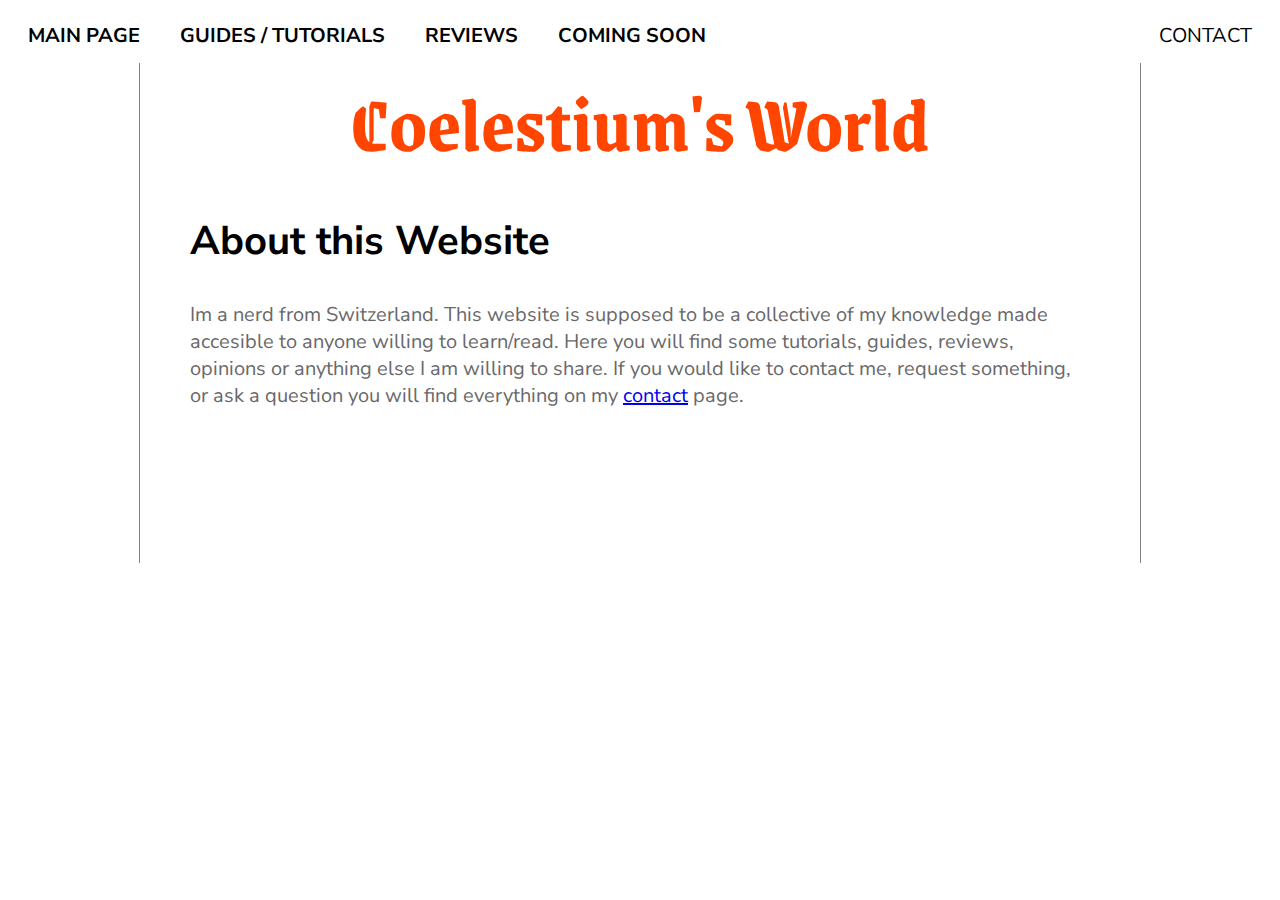
<file: index.html>
<!DOCTYPE html>
<html>
<meta charset="UTF-8">
<link href="https://fonts.googleapis.com/css2?family=Nunito+Sans&display=swap" rel="stylesheet">
<link href="https://fonts.googleapis.com/css2?family=Grenze+Gotisch:wght@300&display=swap" rel="stylesheet">
<link rel="stylesheet" href="style.css">
<title>Big Brother is watching you - </title>
<script type="text/javascript">

var titleText = document.title;

function titleMarquee() {

 titleText = titleText.substring(1, titleText.length) + titleText.substring(0, 1);
 document.title = titleText;
 setTimeout("titleMarquee()", 450);
 }

</script>
<head><ul>
        
    <b><li><a href="index.html" class="left">MAIN PAGE</a></li> </b>    
	
	<b><li><a href="allguides.html"  class="left">GUIDES / TUTORIALS</a></li> </b>
        
        <b><li><a href="reviews.html"  class="left">REVIEWS</a></li></b>
            
        <b><li><a href="insert page here"  class="left">COMING SOON</a></li></b>
                
        
    <li><a href="contact.html" class="right">CONTACT</a></li>
	</ul></head>
	<div class="indexlines">
<head>
    <h1>Coelestium's World</h1>
</head>

<body onload="titleMarquee()">
    <h2>About this Website</h2>
	<p>Im a nerd from Switzerland. This website is supposed to be a collective of my knowledge made accesible to anyone willing to learn/read. Here you will find some tutorials, guides, reviews, opinions or anything else I am willing to share. If you would like to contact me, request something, or ask a question you will find everything on my <a href="contact.html" target="_blank">contact</a> page.</p> 
</body>
</div>
<footer>
<div class="clock right">
<iframe src="http://free.timeanddate.com/clock/i7piae5b/n3227/fs20/ahr/th1/ta1" frameborder="0" width="175" height="30"></iframe>
</div>
</footer>

													
<html>
</file>
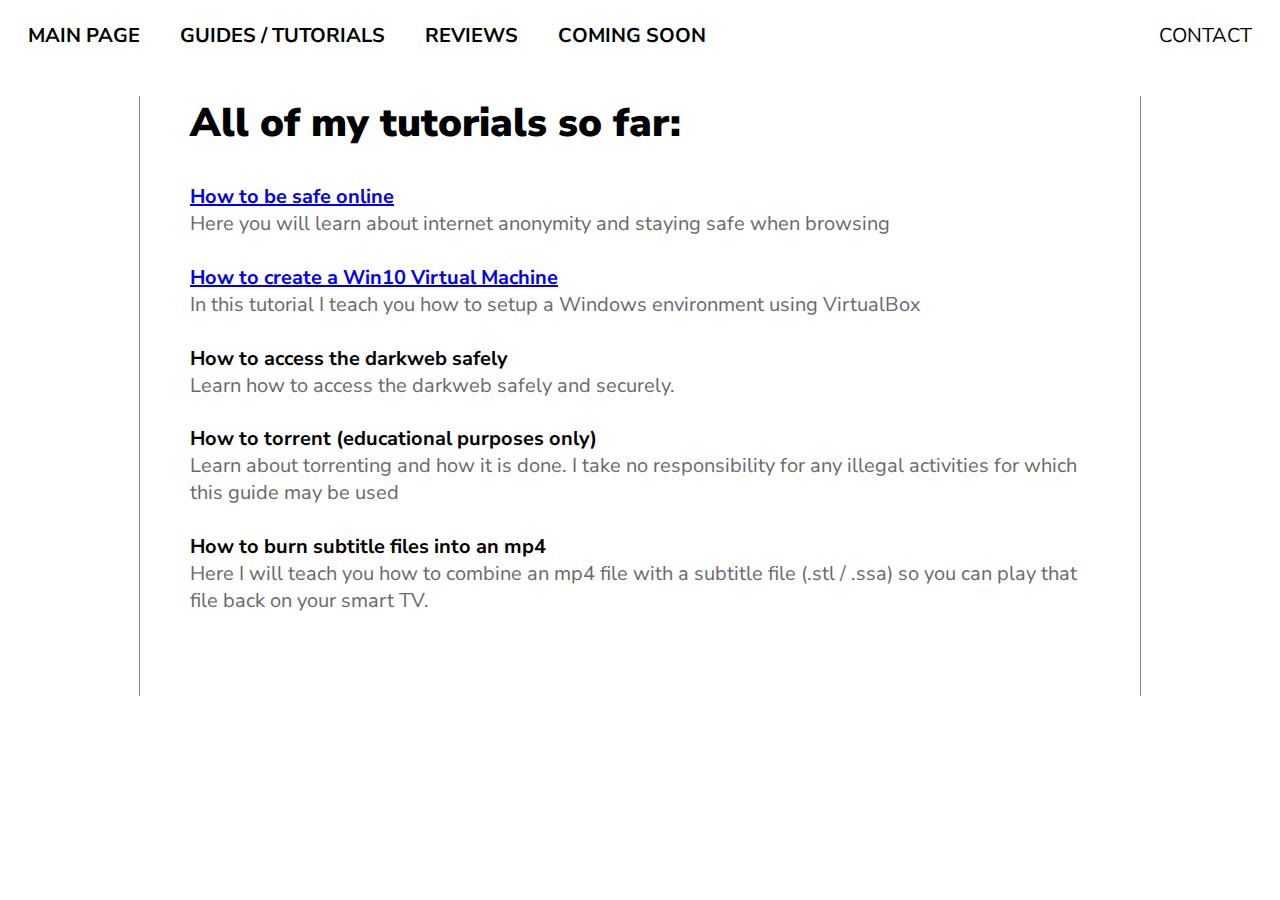
<file: allguides.html>
<!doctype html>
<html>
<head>
<meta charset="utf-8">
<link href="https://fonts.googleapis.com/css2?family=Nunito+Sans&display=swap" rel="stylesheet">
<link href="https://fonts.googleapis.com/css2?family=Grenze+Gotisch:wght@300&display=swap" rel="stylesheet">
<link rel="stylesheet" href="style.css">
<ul>
        
    <b><li><a href="index.html" class="left">MAIN PAGE</a></li> </b>    
	
	<b><li><a href="allguides.html"  class="left">GUIDES / TUTORIALS</a></li> </b>
        
        <b><li><a href="reviews.html"  class="left">REVIEWS</a></li></b>
            
        <b><li><a href="insert page here"  class="left">COMING SOON</a></li></b>
                
        
    <li><a href="contact.html" class="right">CONTACT</a></li>
	</ul>
	<div class="allguideslines"><h2><b>All of my tutorials so far:</b></h2>
		<h4><a href="guides\internetsecurity.html">How to be safe online</a> </h4>
	<p>Here you will learn about internet anonymity and staying safe when browsing</p>
	<h4><a href= "guides\windowsvm.html">How to create a Win10 Virtual Machine</a></h4>
	<p>In this tutorial I teach you how to setup a Windows environment using VirtualBox</p>
	<h4>How to access the darkweb safely</h4>
	<p>Learn how to access the darkweb safely and securely.</p>
	<h4>How to torrent (educational purposes only)</h4>
	<p>Learn about torrenting and how it is done. I take no responsibility for any illegal activities for which this guide may be used</p>
	<h4>How to burn subtitle files into an mp4</h4>
	<p>Here I will teach you how to combine an mp4 file with a subtitle file (.stl / .ssa) so you can play that file back on your smart TV.</p>
	
	</div>
	
	
</head>
<footer>
<div class="clock right">
<iframe src="http://free.timeanddate.com/clock/i7piae5b/n3227/fs20/ahr/th1/ta1" frameborder="0" width="175" height="30"></iframe>
</div>
</footer>

</html>
</file>
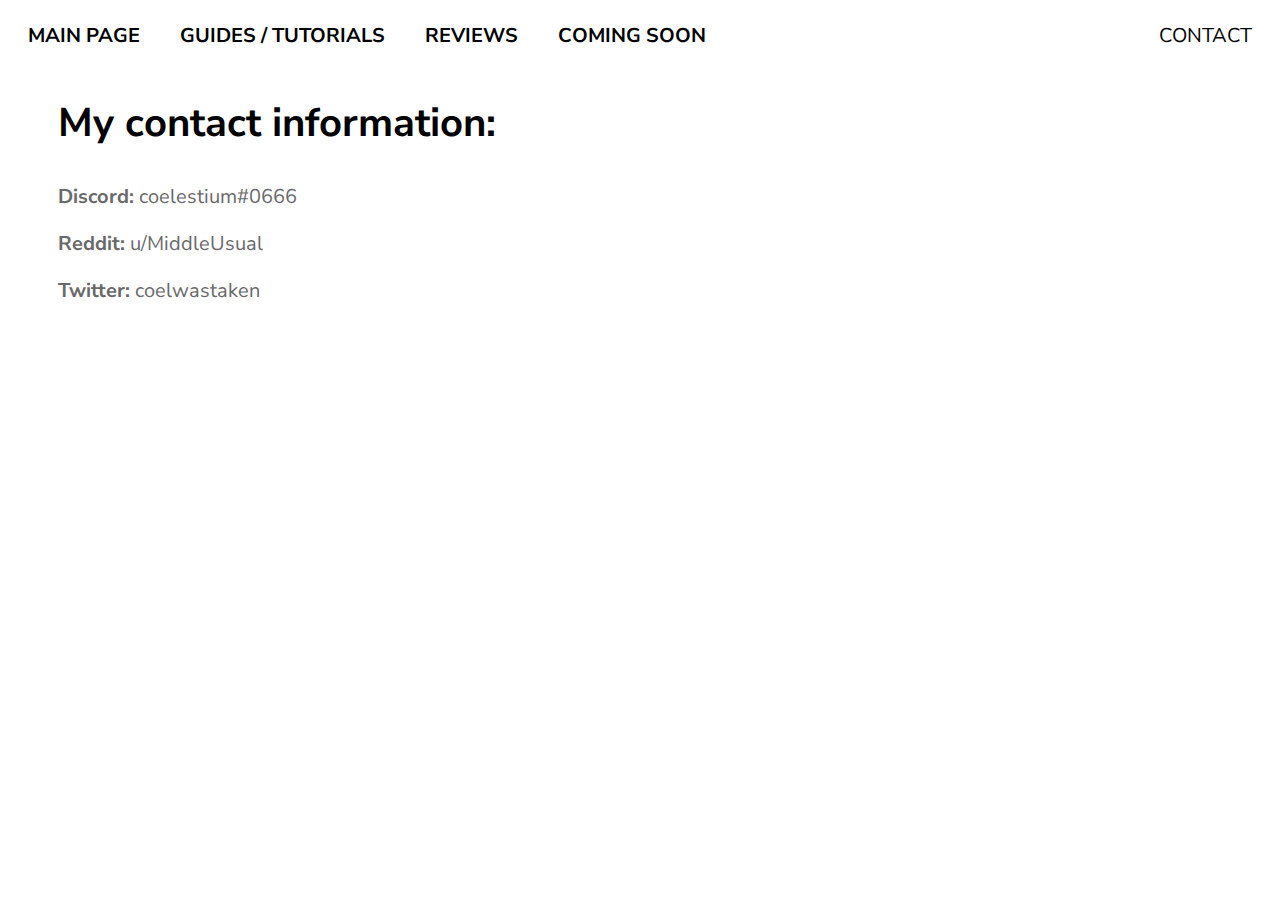
<file: contact.html>
<!doctype html>
<html>
<head>
<meta charset="utf-8">
<link href="https://fonts.googleapis.com/css2?family=Nunito+Sans&display=swap" rel="stylesheet">
<link href="https://fonts.googleapis.com/css2?family=Grenze+Gotisch:wght@300&display=swap" rel="stylesheet">
<link rel="stylesheet" href="style.css">
</head>
<ul>
        
    <b><li><a href="index.html" class="left">MAIN PAGE</a></li> </b>    
	
	<b><li><a href="allguides.html"  class="left">GUIDES / TUTORIALS</a></li> </b>
        
        <b><li><a href="reviews.html"  class="left">REVIEWS</a></li></b>
            
        <b><li><a href="insert page here"  class="left">COMING SOON</a></li></b>
                
        
	<li><a href="contact.html" class="right">CONTACT</a></li>
    </ul>
	<div>
	<body>
	<h2>My contact information:</h2>
		<p><b>Discord:</b> coelestium#0666</p>
		<p><b>Reddit:</b> u/MiddleUsual</p>
		<p><b>Twitter:</b> coelwastaken</p>
		
		
		
	</body>
	</div>
<footer>
<div class="clock right">
<iframe src="http://free.timeanddate.com/clock/i7piae5b/n3227/fs20/ahr/th1/ta1" frameborder="0" width="175" height="30"></iframe>
</div>
</footer>
</html>
</file>
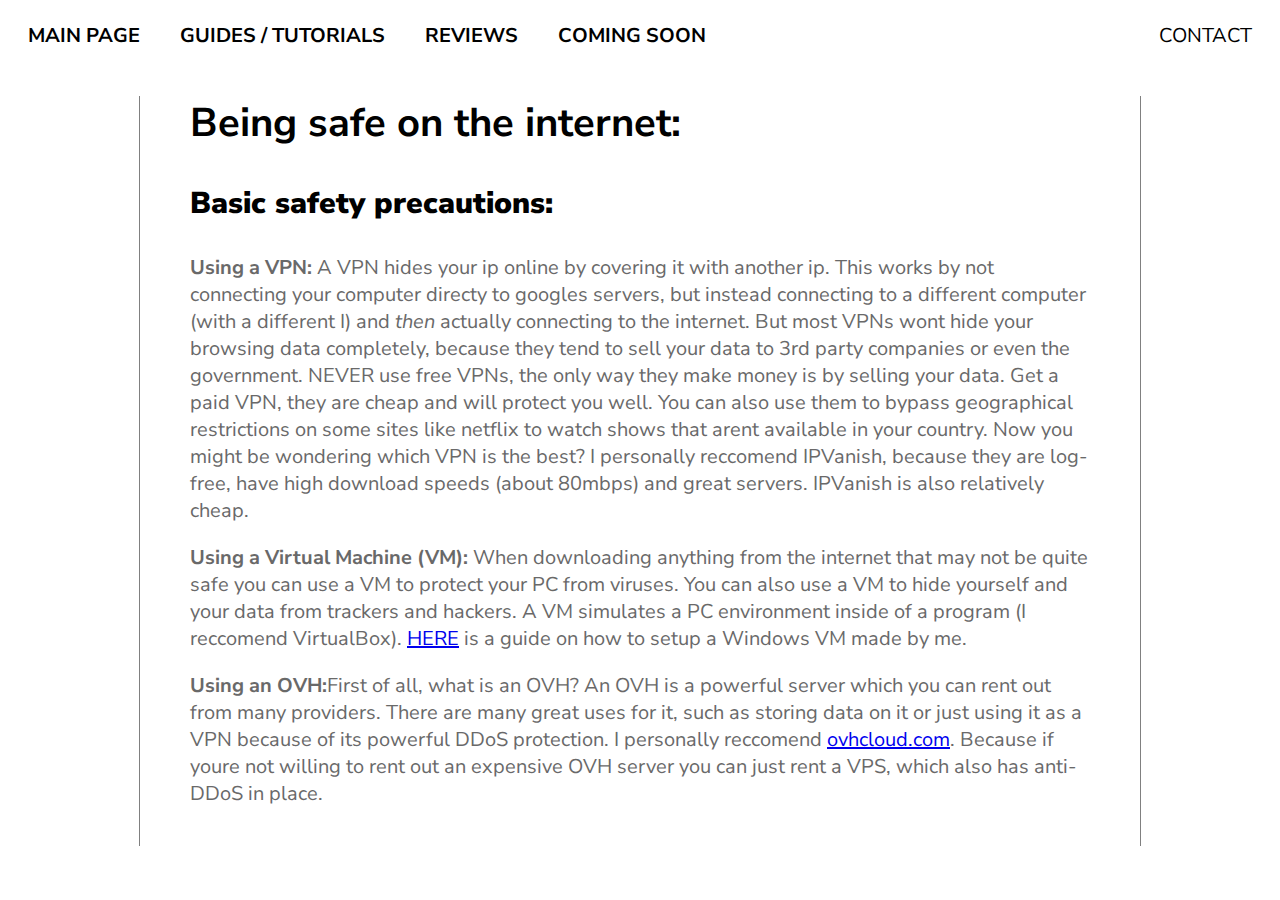
<file: internetsecurity.html>
<!DOCTYPE html>
<meta charset="UTF-8">
<meta name="viewport" content="width=device-width, initial-scale=1.0">
<link href="https://fonts.googleapis.com/css2?family=Nunito+Sans&display=swap" rel="stylesheet">
<link href="https://fonts.googleapis.com/css2?family=Grenze+Gotisch:wght@300&display=swap" rel="stylesheet">
<link rel="stylesheet" href="style.css">
<html>

<head>
<ul>
        
    <b><li><a href="index.html" class="left">MAIN PAGE</a></li> </b>    
	
	<b><li><a href="allguides.html"  class="left">GUIDES / TUTORIALS</a></li> </b>
        
        <b><li><a href="reviews.html"  class="left">REVIEWS</a></li></b>
            
        <b><li><a href="insert page here" class="left">COMING SOON</a></li></b>
                
       
    <li><a href="contact.html" class="right">CONTACT</a></li>
	</ul>	

	
	</head>
	<div class="internetsecuritylines">
	<body>
	<h2>Being safe on the internet:</h2>
		<h3><b>Basic safety precautions:</b></h3>
	<p><b>Using a VPN:</b> A VPN hides your ip online by covering it with another ip. This works by not connecting your computer directy to googles servers, but instead connecting to a different computer (with a different I) and <em>then</em> actually connecting to the internet. But most VPNs wont hide your browsing data completely, because they tend to sell your data to 3rd party companies or even the government. NEVER use free VPNs, the only way they make money is by selling your data. Get a paid VPN, they are cheap and will protect you well. You can also use them to bypass geographical restrictions on some sites like netflix to watch shows that arent available in your country. Now you might be wondering which VPN is the best? I personally reccomend IPVanish, because they are log-free, have high download speeds (about 80mbps) and great servers. IPVanish is also relatively cheap. </p>
		<p><b>Using a Virtual Machine (VM): </b>When downloading anything from the internet that may not be quite safe you can use a VM to protect your PC from viruses. You can also use a VM to hide yourself and your data from trackers and hackers. A VM simulates a PC environment inside of a program (I reccomend VirtualBox). <a href="windowsvm.html">HERE</a> is a guide on how to setup a Windows VM made by me.</p>
    <p><b>Using an OVH:</b>First of all, what is an OVH? An OVH is a powerful server which you can rent out from many providers. There are many great uses for it, such as storing data on it or just using it as a VPN because of its powerful DDoS protection. I personally reccomend <a href="https://www.ovhcloud.com">ovhcloud.com</a>. Because if youre not willing to rent out an expensive OVH server you can just rent a VPS, which also has anti-DDoS in place.</p>
		
	</body>
	</div>
<style>
	body{
		text-align: left;
	}
	</style>
</html>
</file>
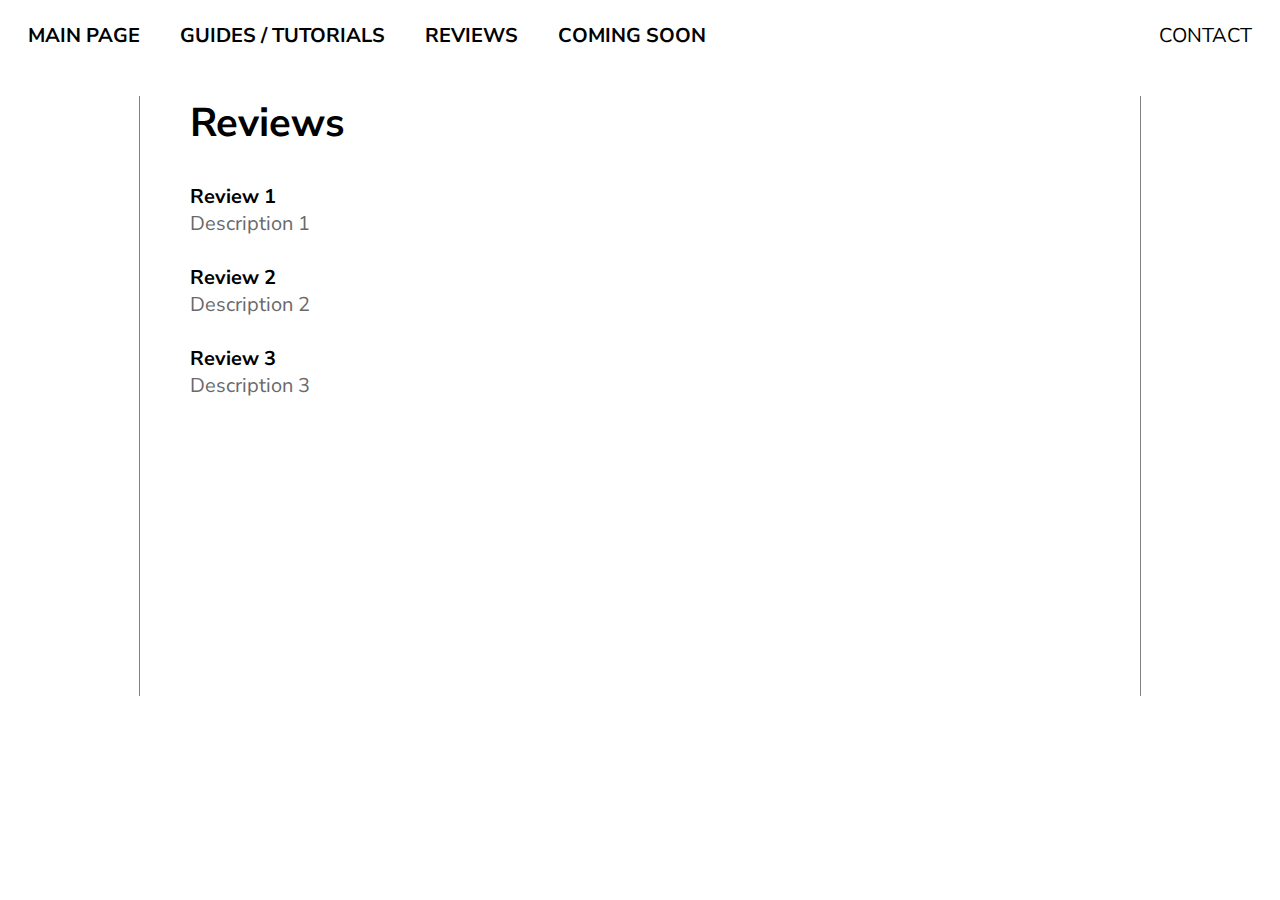
<file: reviews.html>
<!doctype html>
<html>
<head>
<meta charset="utf-8">
<meta name="viewport" content="width=device-width, initial-scale=1.0">
<link href="https://fonts.googleapis.com/css2?family=Nunito+Sans&display=swap" rel="stylesheet">
<link href="https://fonts.googleapis.com/css2?family=Grenze+Gotisch:wght@300&display=swap" rel="stylesheet">
<link rel="stylesheet" href="style.css">
<ul>
        
    <b><li><a href="index.html" class="left">MAIN PAGE</a></li> </b>    
	
	<b><li><a href="allguides.html"  class="left">GUIDES / TUTORIALS</a></li> </b>
        
        <b><li><a href="reviews.html" class="left">REVIEWS</a></li></b>
            
        <b><li><a href="insert page here"  class="left">COMING SOON</a></li></b>
                
       
    <li><a href="contact.html" class="right">CONTACT</a></li>
	</ul>	
</head>
<div class="reviews">
<body>
	<h2>Reviews</h2>
	<h4>Review 1</h4>
	<p>Description 1</p>
	<h4>Review 2</h4>
	<p>Description 2</p>
	<h4>Review 3</h4>
	<p>Description 3</p>
	
	
	</body>
</div>
<footer>
<div class="clock right">
<iframe src="http://free.timeanddate.com/clock/i7piae5b/n3227/fs20/ahr/th1/ta1" frameborder="0" width="175" height="30"></iframe>
</div>
</footer>
</html>
</file>
<file: style.css>
h1 {
        color: orangered;
        font-size: 80px;
        margin: 0px;
        text-align: center;
        font-family: 'Grenze Gotisch', cursive;
    }
    h2 {
        font-size: 40px;
        font-family: 'Nunito Sans', sans-serif;
		margin-left: 50px;
	margin-right: 50px;
        
    }
    p {
        color:dimgray;
            font-size: 20px;
        margin-top: 0px;
        font-family: 'Nunito Sans', sans-serif;
		margin-left: 50px;
		margin-right: 50px;
		font-align: left;
		
    } 
body {
    font-family: 'Nunito Sans', sans-serif;
	
	
	
    
}
ul {
    font-size: 20px;
    font-family: 'Nunito Sans', sans-serif;
}

h3 {
        font-size: 30px;
        font-family: 'Nunito Sans', sans-serif;
		margin-left: 50px;
	margin-right: 50px;
}

.center {
	display: block;
  margin-left: auto;
  margin-right: auto;
  width: 50%;
}

ul {
  list-style-type: none;
  margin: 0;
	
  padding: 0;
  overflow: hidden;
	
  
}

li {
  
}


li a {
  display: block;
  color: black;
  text-align: center;
  padding: 14px 20px;
  text-decoration: none;
}

li a:hover {
  background-color: #111;
color:white;
	
}

.active {
  background-color: #4CAF50;
}

h4 {
	margin-left: 50px;
	margin-right: 50px;
	font-size: 20px;
	margin-bottom: 0px;
}



.windowsvm {
	width: 1000px;
  
  border-right: 1px solid gray;
	border-left: 1px solid gray;
  margin: 0 auto;
	
	height: 3850px;
}

.indexlines {
	width: 1000px;
	border-right: 1px solid gray;
	border-left: 1px solid grey;
	margin: 0 auto;
	height: 500px;
}

.internetsecuritylines {
	width: 1000px;
	border-right: 1px solid gray;
	border-left: 1px solid grey;
	margin: 0 auto;
	height: 750px;
}

.allguideslines {
	width: 1000px;
	border-right: 1px solid gray;
	border-left: 1px solid grey;
	margin: 0 auto;
	height: 600px;
}

.left {
	float: left;
}

.clock {
		position: fixed;
		bottom: 0%;
		
		
}
.right {
	float: right;
	align-content: right;
	text-align: right;
}

.reviews {
	width: 1000px;
	border-right: 1px solid gray;
	border-left: 1px solid grey;
	margin: 0 auto;
	height: 600px;
}
</file>
